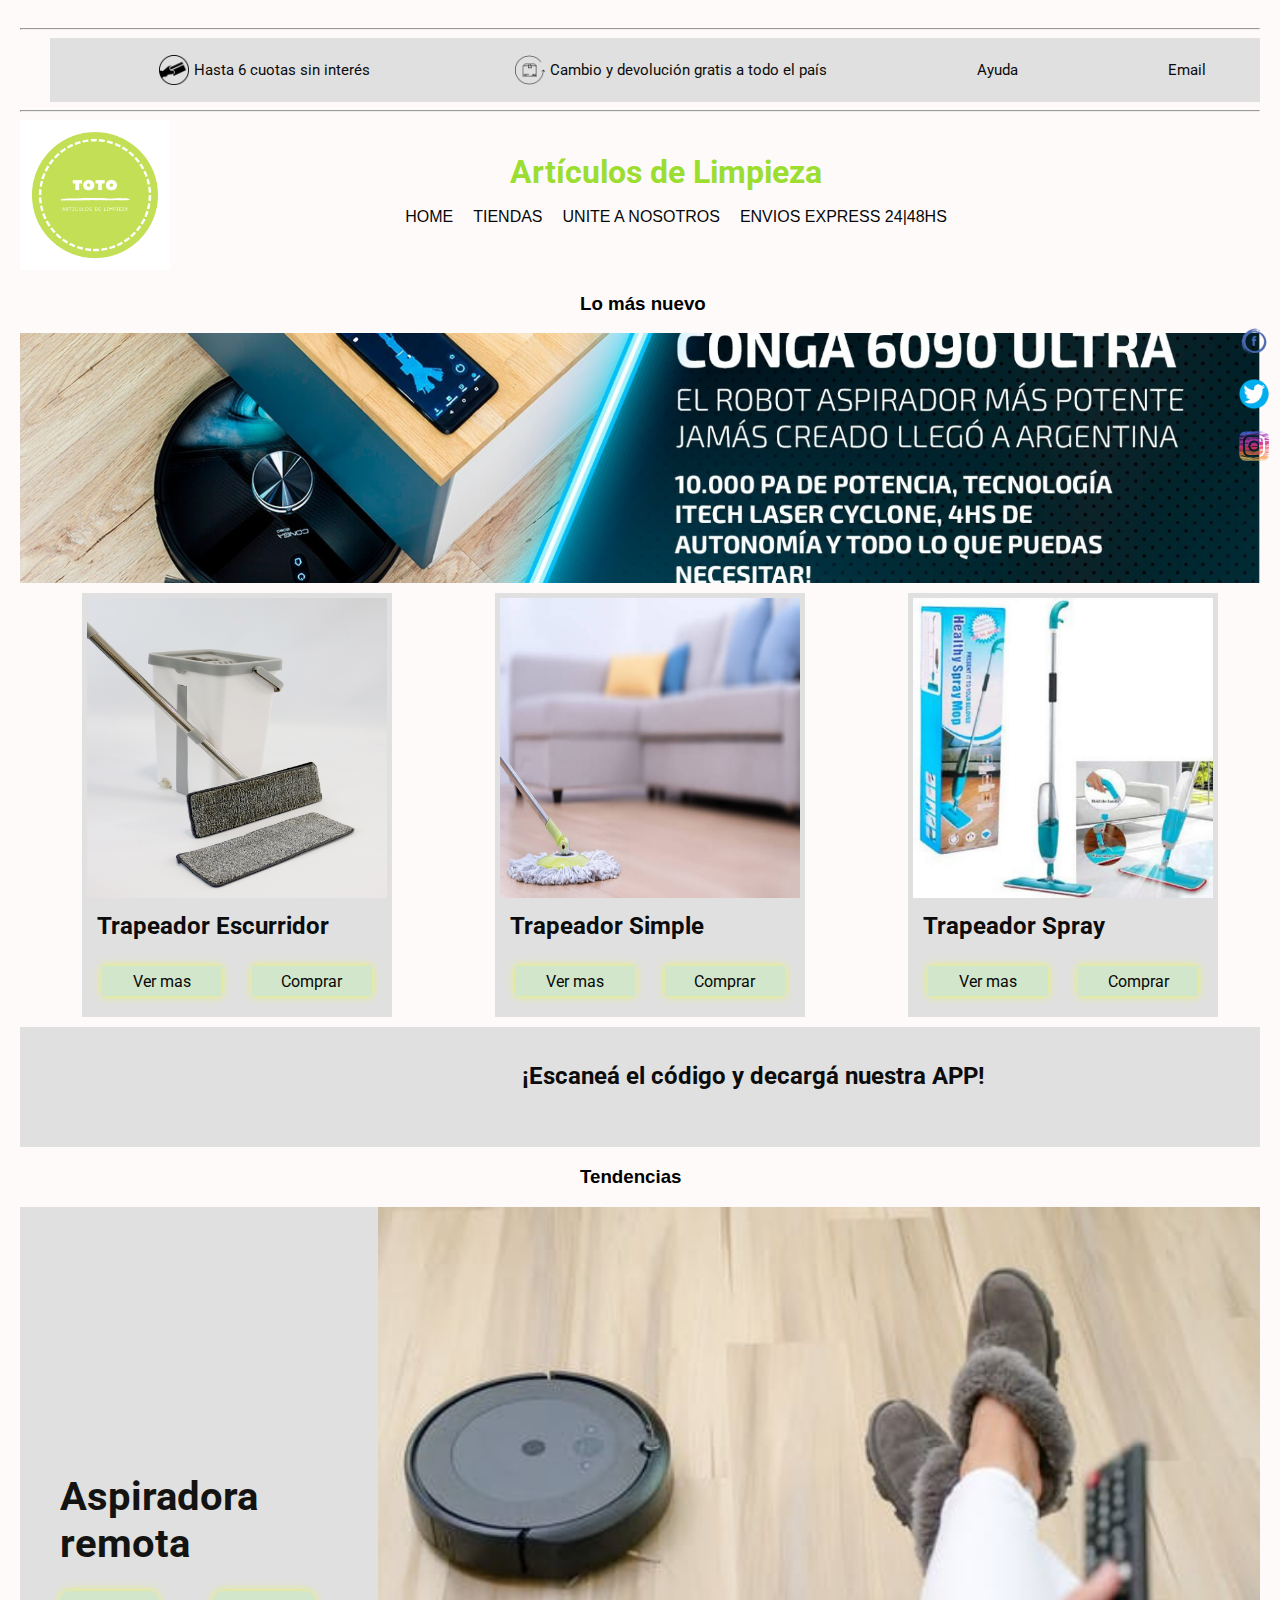
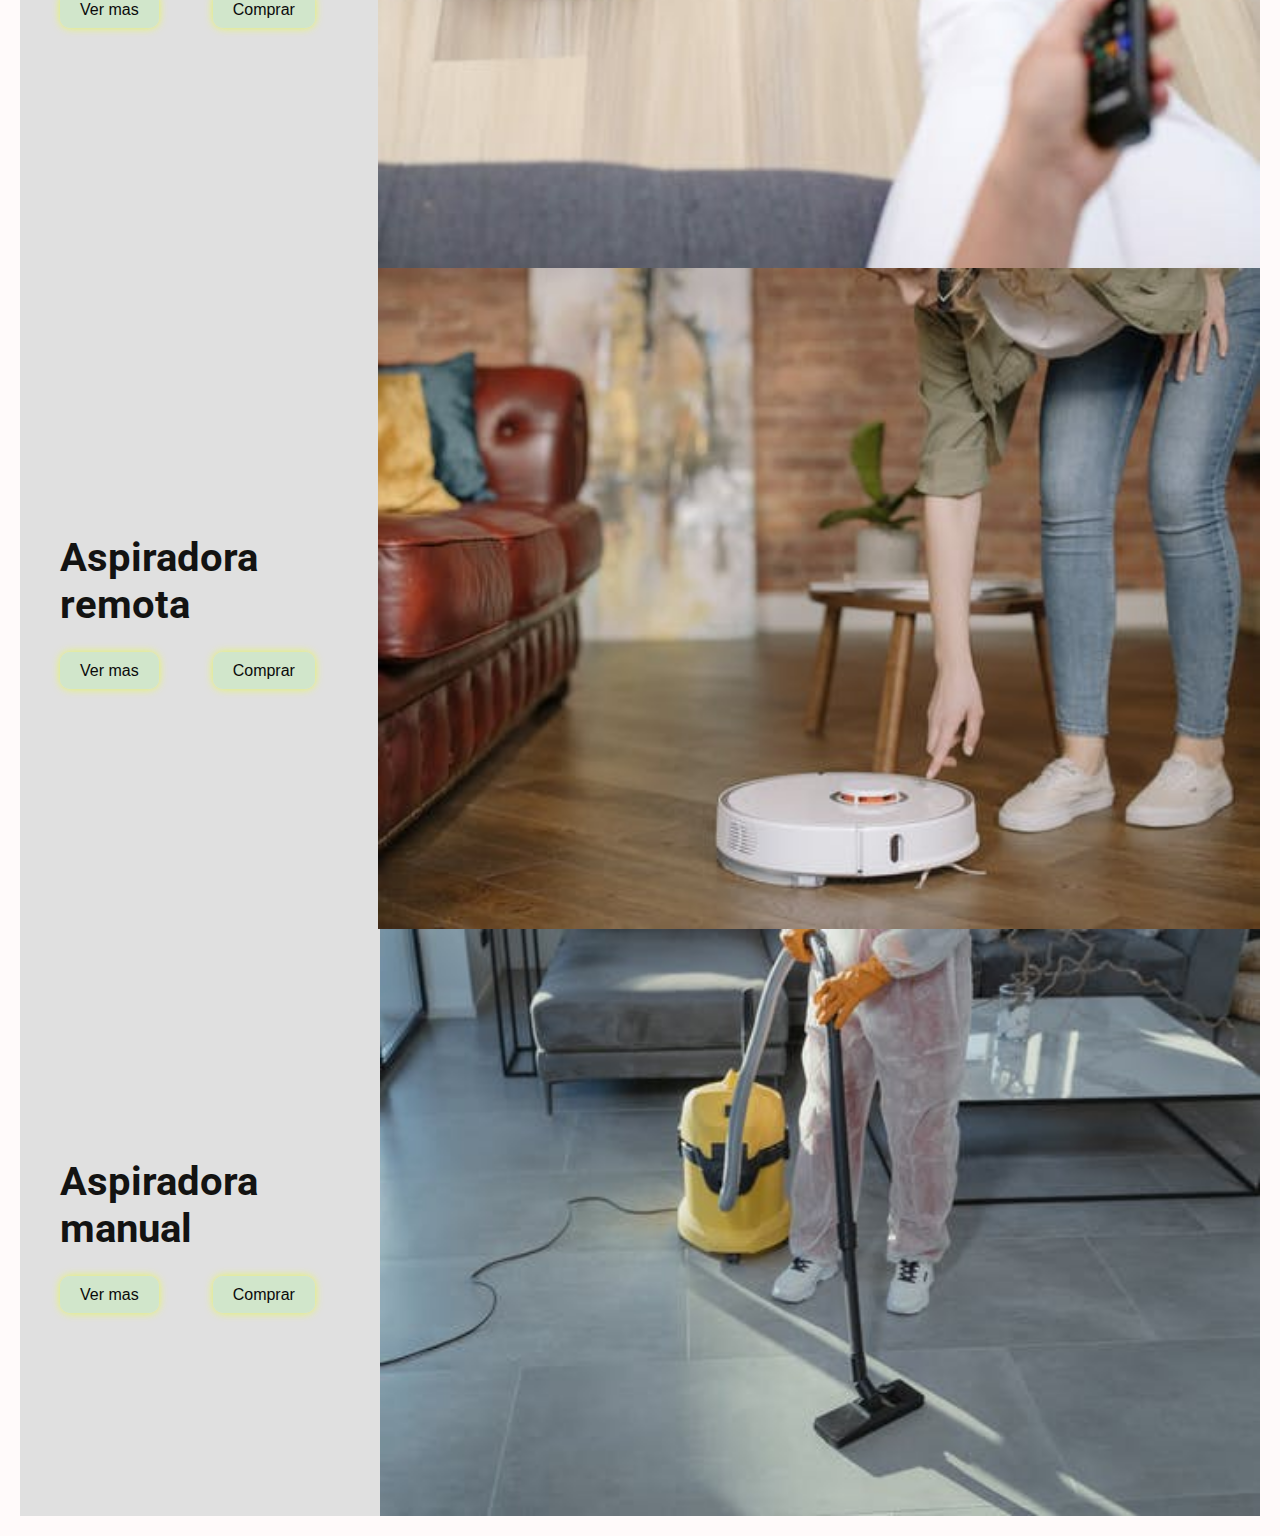
<file: index.html>
<!DOCTYPE html>
<html lang="en">
<head>
    <meta charset="UTF-8">
    <meta http-equiv="X-UA-Compatible" content="IE=edge">
    <meta name="viewport" content="width=device-width, initial-scale=1.0">
<!--Google fonts-->
<link rel="preconnect" href="https://fonts.googleapis.com">
<link rel="preconnect" href="https://fonts.gstatic.com" crossorigin>
<link href="https://fonts.googleapis.com/css2?family=Pacifico&family=Roboto:wght@100&display=swap" rel="stylesheet">

<!--Main css-->
    <link rel="stylesheet" href="css/main.css">
    <title>Entrega 08--09</title>
</head>
<body> 
<header>

<!-- Este es la sección de wraper, no quitar -->
<hr>
 <section class="wraper-container">
        <div class="wraper"> 
            <ul>  
                <li>
                    <img src="public/img/credito.png" alt="" class="credito"/>
                    <a href="cuotas">Hasta 6 cuotas sin interés</a>
                </li>
             
                <li>
                    <img src="public/img/devolucion.png" alt="" class="devolucion"/>
                     <a href="cambioydevolucion">Cambio y devolución gratis a todo el país</a>
                </li>  
                <li> 
                    <a href="ayuda.html">Ayuda</a>
                </li> 
                <li> 
                    <a href="email.html">Email</a>
                    <a href="mailto:contacto@totoarticulos.com" target="_blank"></a> 
                </li>     
        </ul> 
        </div> 
     </section>
<hr>
<div class="menu">
    <div class="logo">
        <img src="public/img/logo verde (2).png" alt="" class="logo"></a>
    </div>


<!--Este es el social bar, no tocar-->
<div class="social-bar">
    <a href="https://www.facebook.com/" class="icon icon-facebook" target="_blank"><img src="public/img/Logo facebook.png" alt="" class="facebook"></a>
    <a href="https://twitter.com/" class="icon icon-twitter" target="_blank"><img src="public/img/logo de twitter.png" alt="" class="twitter"></a>
    <a href="https://www.instagram.com/" class="icon icon-instagram" target="_blank"><img src="public/img/Instagram.png" alt="" class="instagram"></a>
</div>

<!--Este es mi navegador-->
    <nav class="nav">
        
 <!-- Este es el título de la página index, no quitar -->
<div id="articulos.de.limpieza-about">
    <h1>Artículos de Limpieza</h1>
</div>
        <ul>
            <li><a href="./index.html">HOME</a></li>
             <li><a href="tiendas.html">TIENDAS</a></li>
            <li><a href="uniteanosotros.html">UNITE A NOSOTROS</a></li>
            <li><a href="envios.html">ENVIOS EXPRESS 24|48HS</a></li>
            
        </ul>
    </nav>
</div>
</header>
<main>

<!-- Este es la lína decorativa, no quitar -->
<h3 class="lineas-efecto">Lo más nuevo</h3>

<!-- Esta es la sección de artículos, no quitar -->
<section id="publicidad-about">
    <div class="publicidad-container">      
    </div>   
</section>
    

<section class="contenido-venta">
    <div id="trapeadores-escurridor">
        <section class="mopa-container">
            <img src="./public/img/imagen mopa 3.jpg" alt="mopa"  class="mopa-img">
            <h2 class="titulos-ventas">Trapeador Escurridor</h2>
                 <div class="compras-ventas"> 
                <ul class="compra-btn">   
                    <li> <a href="ver.mas">Ver mas</a></li>
                    <li> <a href="comprar">Comprar</a></li>                       
            </ul> 
                </div> 
        </section>
 </div>
<section id="trapeadores-spray">
        <div class="trapeador-container">
            <img src="./public/img/Mopa comun.jpg" alt="mopa comun" class="mopa-img">
                 <div class="compras-ventas"> 
                    <h2 class="titulos-ventas">Trapeador Simple</h2>
        
                <ul class="compra-btn">   
                    <li> <a href="ver.mas">Ver mas</a></li>
                    <li> <a href="comprar">Comprar</a></li>                       
            </ul> 
                 </div>
         </div>  
 </section>
<section id="trapeadores-escurridor">
            <div class="escurridor-container">
                <img src="./public/img/imagen mopa.jpg" alt="mopa"  class="mopa-img">
                     <div class="compras-ventas"> 
                        <h2 class="titulos-ventas">Trapeador Spray</h2>
        
                    <ul class="compra-btn">   
                        <li> <a href="ver.mas">Ver mas</a></li>
                        <li> <a href="comprar">Comprar</a></li>                       
                </ul> 
                     </div> 
            </div>
 </section>

 </section>

<!-- Este es la sección de descuentos, no quitar -->
<div id="aprovecha"> 
    <h2>¡Escaneá el código y decargá nuestra APP! </h1>
</div>  

<!-- Este es la lína decorativa, no quitar -->
<h3 class="lineas-efecto">Tendencias</h3>

<!-- Este es la sección de artículos 02, no quitar -->
<section id="aspiradora-remota">
    <div class="aspiradora-container">
        <img src="./public/img/Remota3.jpeg" alt="aspiradora" class="aspiradora-img">
             <div class="compras"> 
                <h2 class="titulos">Aspiradora remota</h2>

            <ul>   
                <li> <a href="ver.mas">Ver mas</a></li>
                <li> <a href="comprar">Comprar</a></li>                       
        </ul> 
       </div> 
    </div>
</section>
<section id="aspiradora-remota">
        <div class="aspiradora2-container">
            <img src="./public/img/asprem2.jpeg" alt="aspiradora" class="aspiradora2-img">
                 <div class="compras"> 
                    <h2 class="titulos">Aspiradora remota</h2>
    
                <ul>   
                    <li> <a href="ver.mas">Ver mas</a></li>
                    <li> <a href="comprar">Comprar</a></li>                       
            </ul> 
         </div> 
         </div>
</section>
 <section id="aspiradora-remota">
            <div class="aspiradora3-container">
                <img src="./public/img/asprem1.jpeg" alt="aspiradora" class="aspiradora3-img">
                     <div class="compras"> 
                        <h2 class="titulos">Aspiradora manual</h2>
        
                    <ul>   
                        <li> <a href="ver.mas">Ver mas</a></li>
                        <li> <a href="comprar">Comprar</a></li>                       
                </ul> 
                    </div> 
        </div>
</section> 

<!-- Aca se termina el bloque -->
</main>

</body>
</html>
</file>
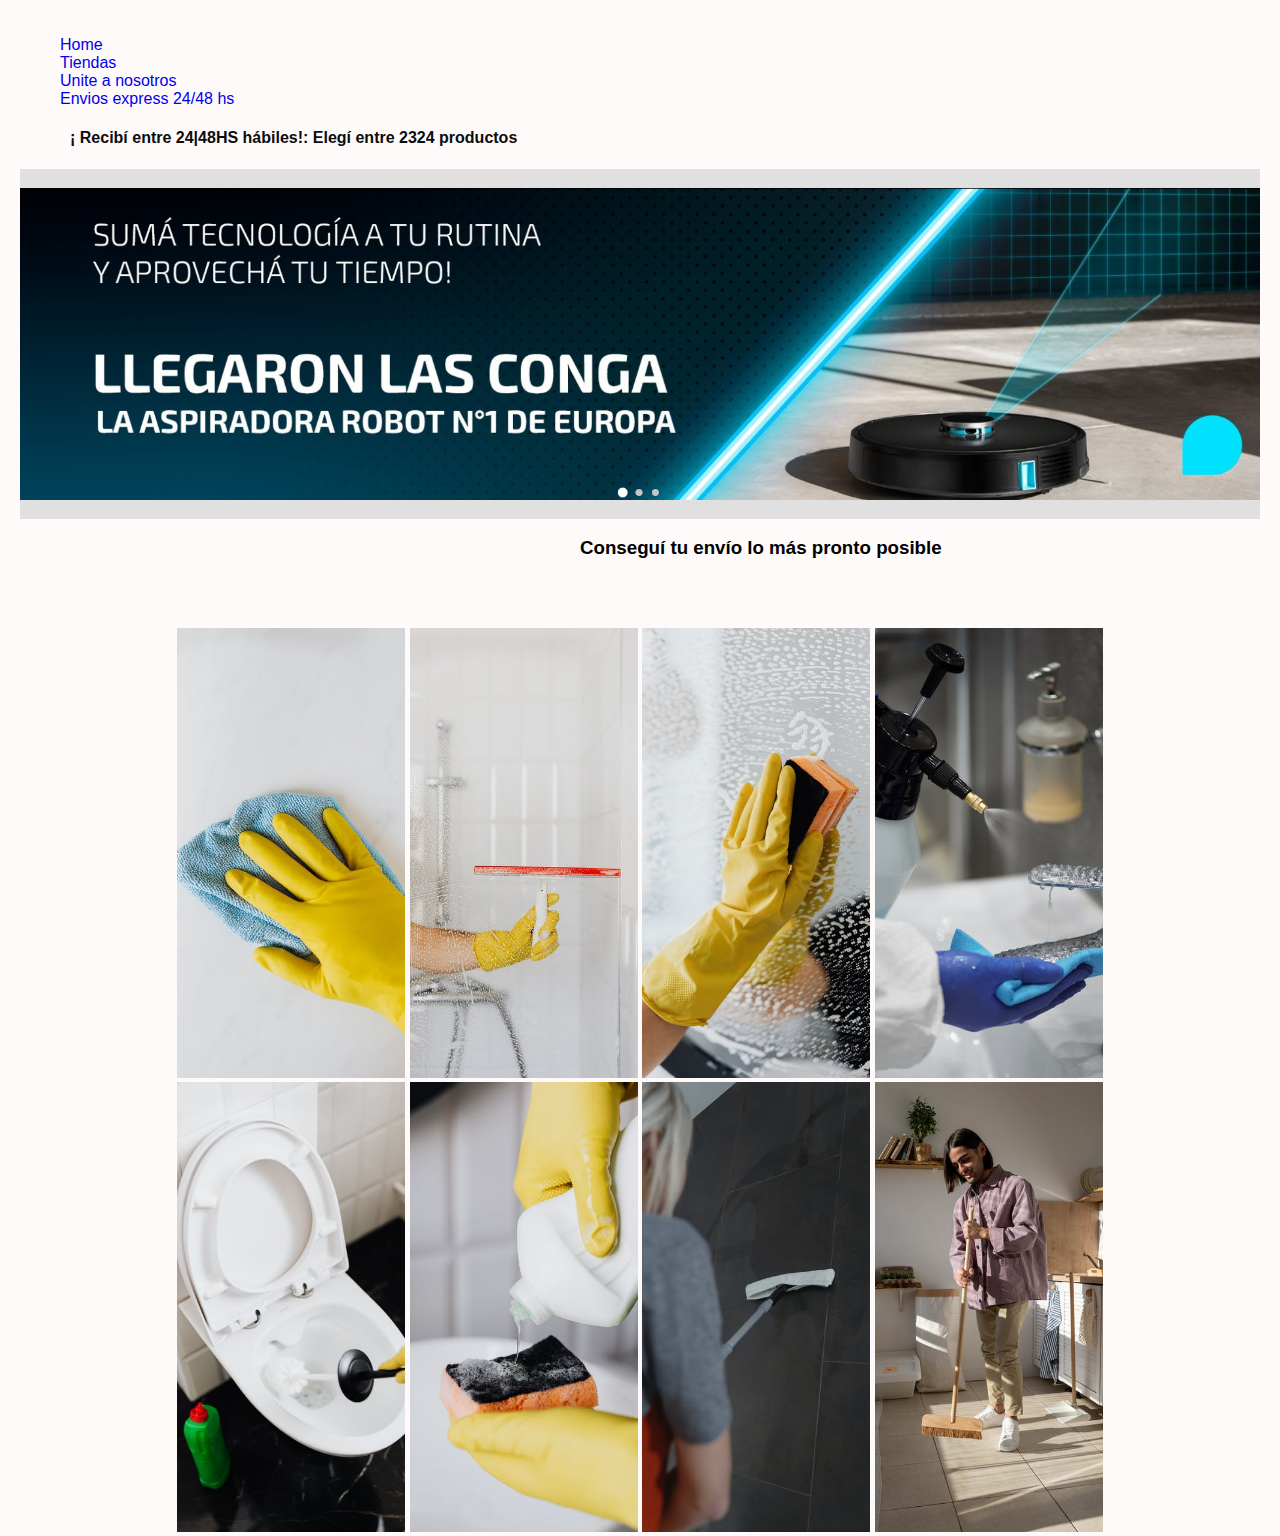
<file: envios.html>
<!DOCTYPE html>
<html lang="en">
<head>
    <meta charset="UTF-8">
    <meta http-equiv="X-UA-Compatible" content="IE=edge">
    <meta name="viewport" content="width=device-width, initial-scale=1.0">
 <!--Main css-->
    <link rel="stylesheet" href="css/main.css">
    <title>Document</title>
</head>
<body>
    <ul>
        <li>
            <a href="index.html">Home</a>
        </li>
        <li>
            <a href="tiendas.html">Tiendas</a>
        </li>         
         <li>
            <a href="uniteanosotros.html">Unite a nosotros</a>
        </li> 
        <li>
            <a href="envios.html">Envios express 24/48 hs</a>
        </li>
    </ul>

<!--Esta es la información sobre envíos express, no quitar-->   
<div id="uniteanosotros-about">
    <h4>¡ Recibí entre 24|48HS hábiles!: Elegí entre 2324 productos</h4>
</div>

<!-- Esta es la sección de artículos, no quitar -->
<section id="publicidad2-about">
    <div class="publicidad2-container">      
    </div>   
</section>

<!-- Este es la lína decorativa, no quitar -->
<h3 class="lineas-efecto">Conseguí tu envío lo más pronto posible</h3>

<!-- Galería de imágenes con Grid, no quitar -->
<main></main>
<div class="galleryexpress-container">
    <div class="galleryexpress__item">
    <img src="public/img/Ee-1.jpeg" alt="" class="gallery__img">
    <img src="public/img/Ee-2.jpeg" alt="" class="gallery__img">
    <img src="public/img/Ee-3.jpeg" alt="" class="gallery__img">
    <img src="public/img/Ee-4.jpeg" alt="" class="gallery__img">
    <img src="public/img/Ee-5.jpeg" alt="" class="gallery__img">
    <img src="public/img/Ee-6.jpeg" alt="" class="gallery__img">
    <img src="public/img/Ee-7.jpeg" alt=""class="gallery__img">
    <img src="public/img/Ee-8.jpeg" alt=""class="gallery__img">
   </div>
</div>
</main>
</file>
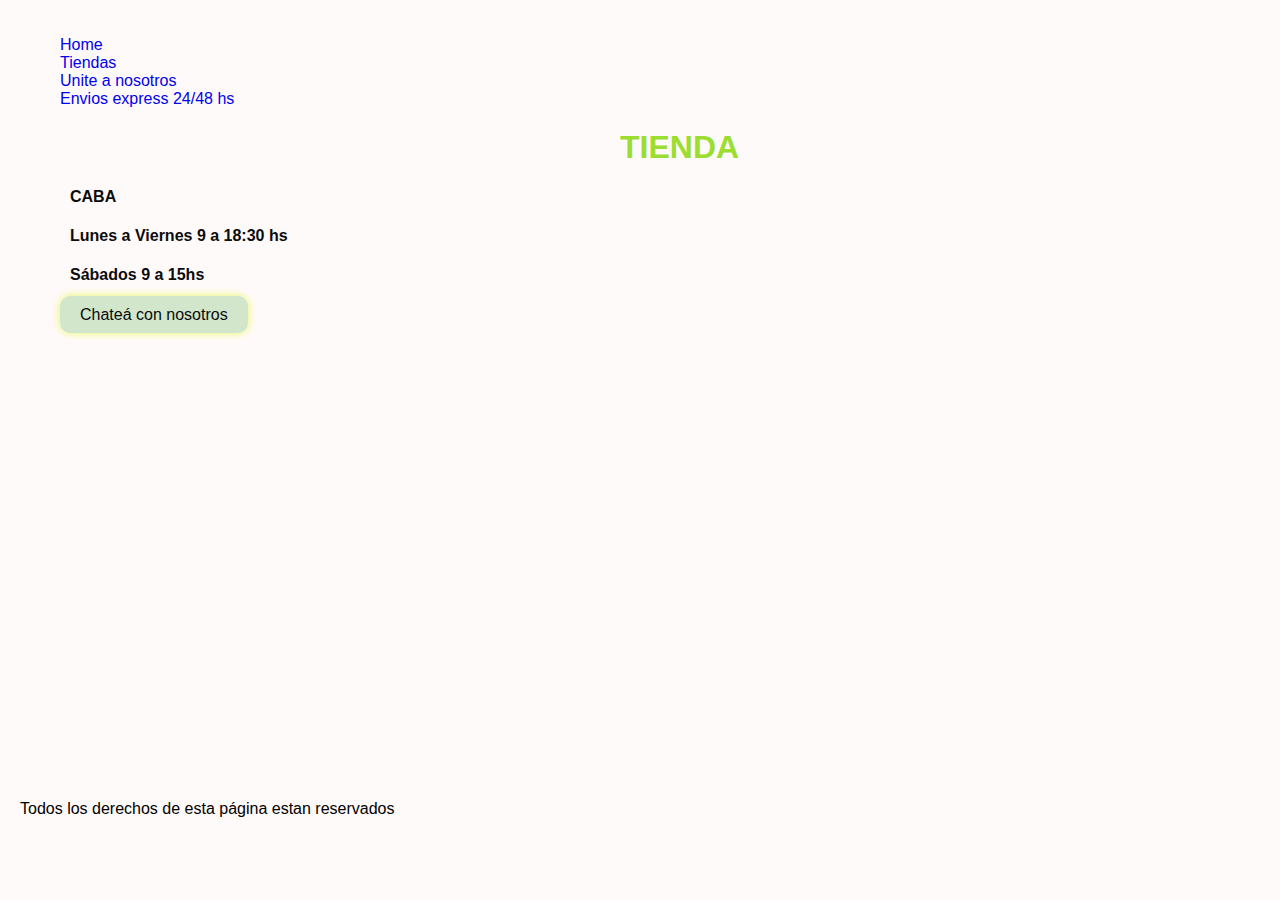
<file: tiendas.html>
<!DOCTYPE html>
<html lang="en">
<head>
    <meta charset="UTF-8">
    <meta http-equiv="X-UA-Compatible" content="IE=edge">
    <meta name="viewport" content="width=device-width, initial-scale=1.0">
    <link rel="stylesheet" href="css/main.css">
    <title>Tiendas</title>
</head>
<body>
<header>
    <ul>
        <li>
            <a href="index.html">Home</a>
        </li>      
        <li>
            <a href="tiendas.html">Tiendas</a>
        </li>            
         <li>
            <a href="uniteanosotros.html">Unite a nosotros</a>
        </li> 
        <li>
            <a href="envios.html">Envios express 24/48 hs</a>
        </li>
    </ul>
</header>
<main>
 <!--Esta es la información sobre la tienda, no quitar-->   
<div id="tiendas-about">
    <h1>TIENDA</h1>
    <h4>CABA </h4>
    <h4>Lunes a Viernes 9 a 18:30 hs</h4>
    <h4>Sábados 9 a 15hs</h4>
</div>
<div class="compras">     
<ul>   
    <li> <a href="ver.mas">Chateá con nosotros</a></li>
                         
</ul> 
</div> 
<!-- Aca me lleva a la ubicación de la tienda -->
<table id="tabla2">
           <td>
           <iframe src="https://www.google.com/maps/embed?pb=!1m18!1m12!1m3!1d3283.452229505564!2d-58.385726384769995!3d-34.61801048045577!2m3!1f0!2f0!3f0!3m2!1i1024!2i768!4f13.1!3m3!1m2!1s0x95bccb27f8b052f1%3A0x18bfd3253c1f450a!2sAv.%20Independencia%201248%2C%20C1099AAZ%20CABA!5e0!3m2!1ses!2sar!4v1634231516105!5m2!1ses!2sar" width="600" height="450" style="border:0;" allowfullscreen="" loading="lazy"></iframe>
       </td>
    </tr>

</table>
</main>  
<footer> Todos los derechos de esta página estan reservados</footer>       
</body>
</html>
</file>
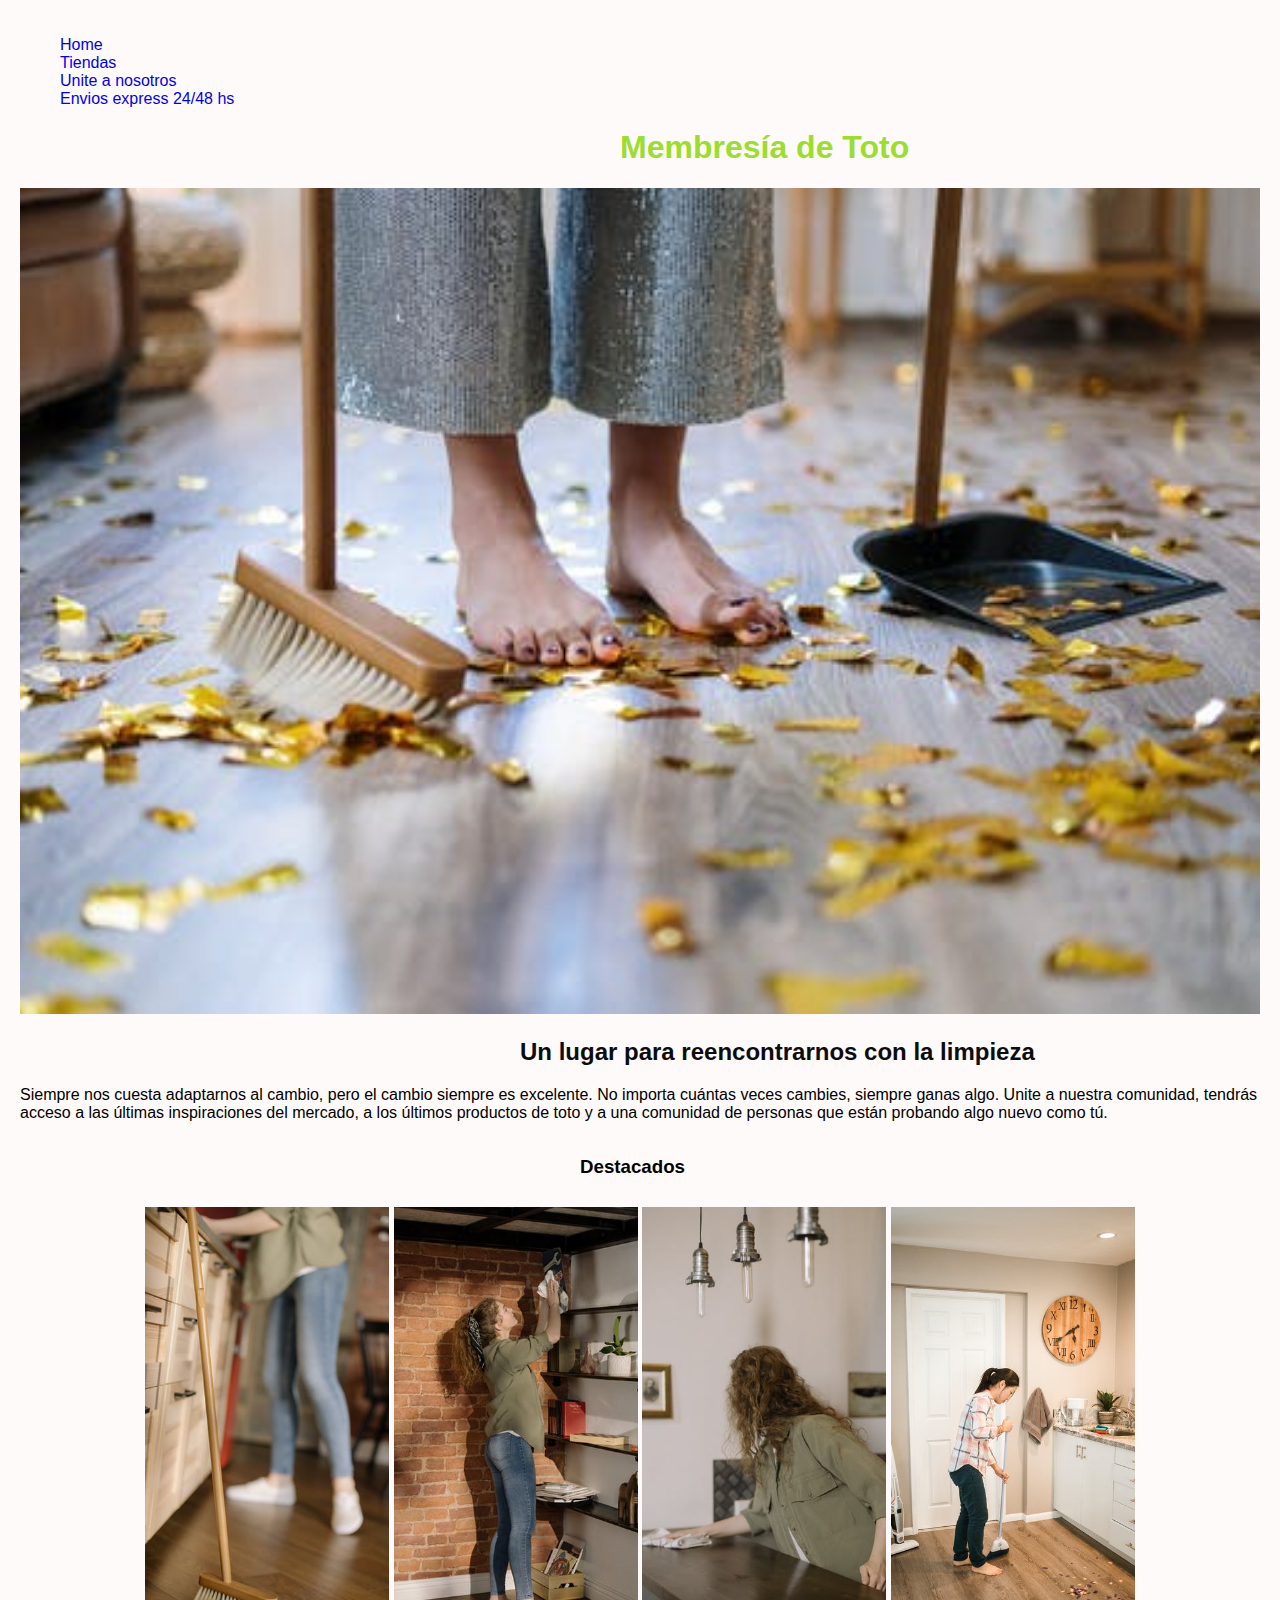
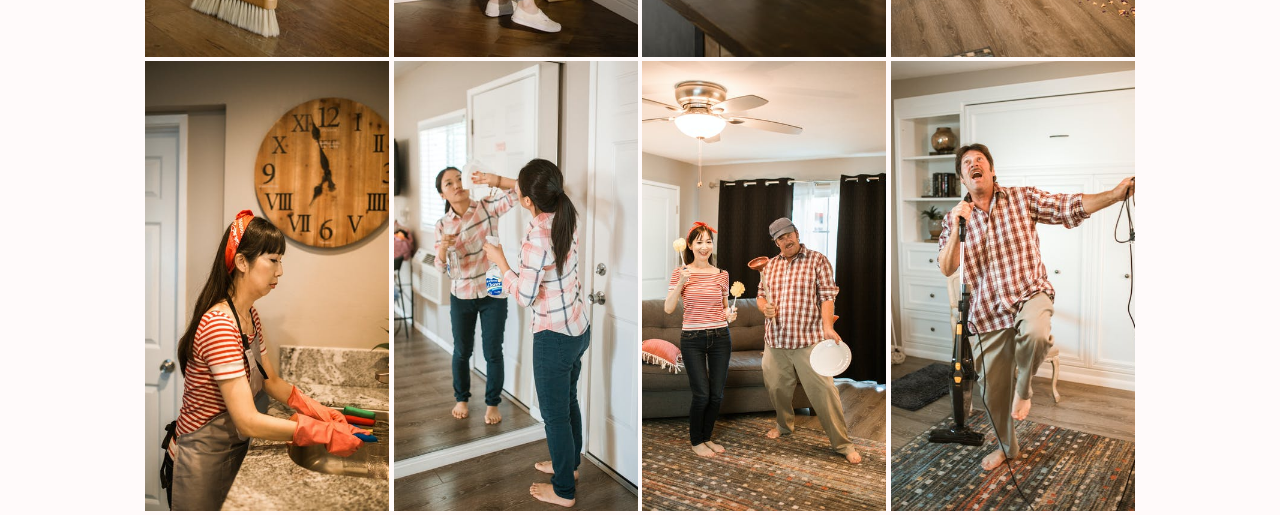
<file: uniteanosotros.html>
<!DOCTYPE html>
<html lang="en">
<head>
    <meta charset="UTF-8">
    <meta http-equiv="X-UA-Compatible" content="IE=edge">
    <meta name="viewport" content="width=device-width, initial-scale=1.0">
 <!--Main css-->   
    <link rel="stylesheet" href="css/main.css">
    <title>Unite a nosotros</title>
</head>
<body>
<header>
    <ul>
        <li>
            <a href="index.html">Home</a>
        </li>
        <li>
            <a href="tiendas.html">Tiendas</a>
        </li>         
         <li>
            <a href="uniteanosotros.html">Unite a nosotros</a>
        </li> 
        <li>
            <a href="envios.html">Envios express 24/48 hs</a>
        </li>
    </ul>
</header>
<main>
 <!--Esta es la información sobre la membresía y contenido, no quitar-->   
<div id="uniteanosotros-about">
    <section class= uniteanosotros-container>
    <h1 class="uniteanosotros">Membresía de Toto</h1>
        <img src="public/img/limpieza casa1.jpeg" alt="" class="imagen1">
    <h2 class="uniteanosotros">Un lugar para reencontrarnos con la limpieza</h2>
    <div class="unirse">
    <p class="texto1">Siempre nos cuesta adaptarnos al cambio, pero el cambio siempre es excelente.
        No importa cuántas veces cambies, siempre ganas algo.
        Unite a nuestra comunidad, tendrás acceso a las últimas inspiraciones del mercado,
        a los últimos productos de toto y a una comunidad de personas que están probando
        algo nuevo como tú.
     </p>
    </div>
</div>
    </section>
<!-- Este es la lína decorativa, no quitar -->
<h3 class="lineas-efecto">Destacados</h3>
<!-- Galería de imágenes con Grid, no quitar -->
<div class="gallery-container">
    <div class="gallery__item">
    <img src="public/img/limpieza casa 2.jpeg" alt="" class="gallery__img">
    <img src="public/img/limpieza casa 3.jpeg" alt="" class="gallery__img">
    <img src="public/img/limpieza casa 4.jpeg" alt="" class="gallery__img">
    <img src="public/img/china 2.jpeg" alt="" class="gallery__img">
    <img src="public/img/china 3.jpeg" alt="" class="gallery__img">
    <img src="public/img/china 4.jpeg" alt="" class="gallery__img">
    <img src="public/img/chino 5.jpeg" alt=""class="gallery__img">
    <img src="public/img/chino 6.jpeg" alt=""class="gallery__img">
   </div>
</div>
</main>
</body>
</file>
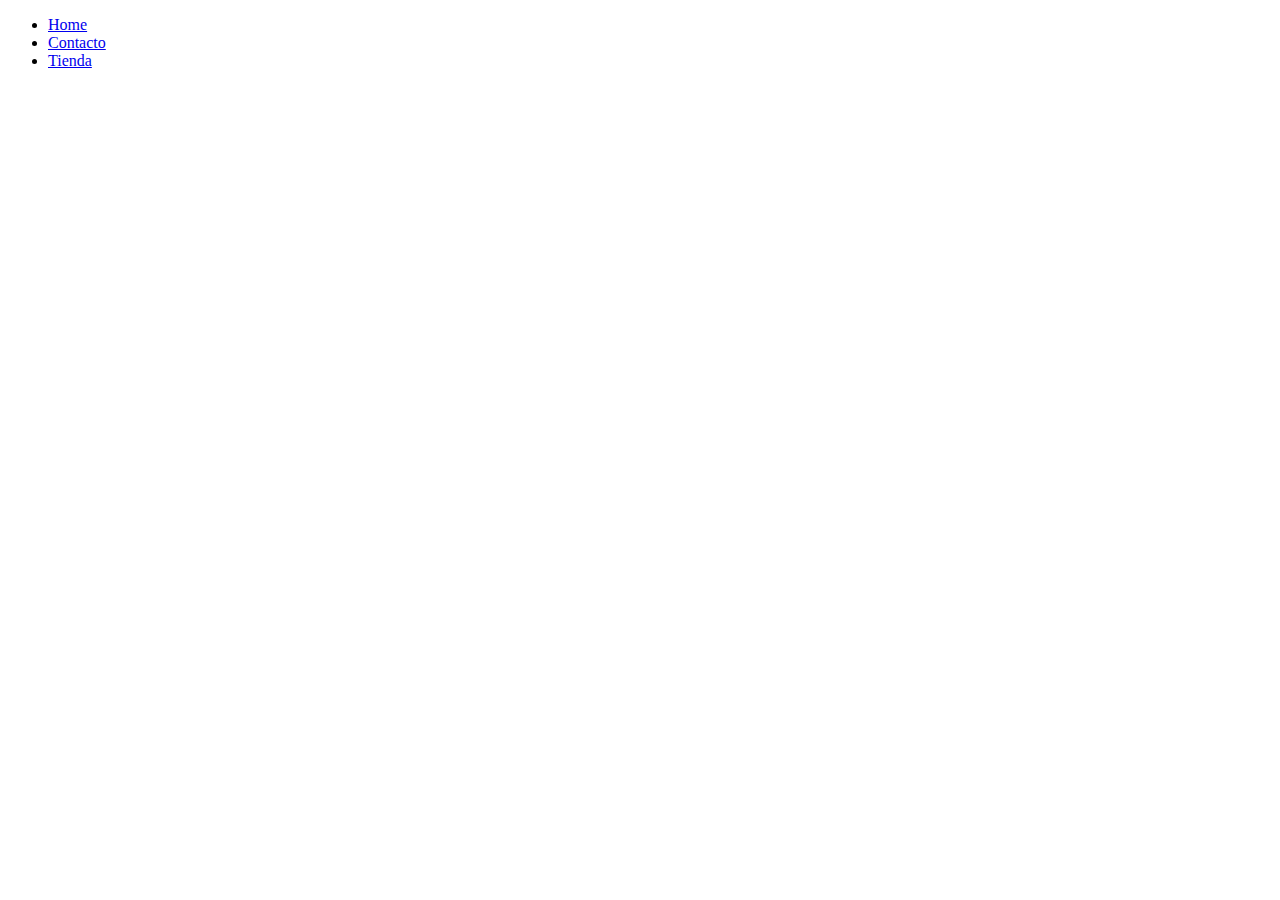
<file: pages/tienda.html>
<!DOCTYPE html>
<html lang="en">
<head>
    <meta charset="UTF-8">
    <meta http-equiv="X-UA-Compatible" content="IE=edge">
    <meta name="viewport" content="width=device-width, initial-scale=1.0">
    <title>Document</title>
</head>
<body>
    <ul>
        <li>
            <a href="../index.html">Home</a>
        </li>
        <li>
            <a href="../contacto.html">Contacto</a>
        </li>   

        <li>
            <a href="tienda.html">Tienda</a>
        </li>  
</body>
</html>
</file>
<file: css/main.css>
/*=modificacion de fondos contenedores==*/
body {
    font-family      : 'Pacifico', cursive;
    font-family      : 'Roboto', sans-serif;
    font-size        : 1em;
    background-color : snow;
    background-size  : 200px;
    background-repeat: no-repeat;
    margin           : 10px;
    padding          : 10px;
    /* display       : none; */
}

/*=colores a los titulos==*/
a {
    text-decoration: none;
}

h1 {
    color      : rgb(155, 221, 48);
    margin-left: 600px;

}

h2 {
    color      : rgb(12, 12, 12);
    margin-left: 500px;

}

h3 {
    color      :  rgb(155, 221, 48));
    margin-left: 100px;

}

h4 {
    color      : rgb(12, 12, 12);
    margin-left: 50px;

}


.titulos {
    color      : rgb(19, 19, 18);
    font-size  : 40px;
    margin-left: 40px;
}

/*==navegador posicionamiento=*/
.menu {
    display: flex;
}

.header {
    background-color: hotpink;
    display         : inline;
}

.logo {
    width: 150px;

}

.nav {
    display        : flex;
    flex-direction : column;
    justify-content: center;
    align-items    : center;
    width          : 80%;
}

.nav h1 {
    margin: 0;
}

.nav ul {
    display: flex;
}


.nav a {
    color          : rgb(8, 8, 8);
    text-decoration: none;
    margin-right   : 20px;
    font-family    : 'Lato', sans-serif;
    font-style     : normal;
    font-weight    : normal;
    font-size      : 16px;
    transition     : .3s;

}

.nav ul li a:hover {
    background-color: rgb(155, 221, 48);
    background-color: rgb(209, 230, 203);
    padding         : 5px;
    border-radius   : 5px;
    box-shadow      : 0 0 .5rem rgb(231, 247, 92);


}

/*==botones compras y ver mas=*/

.compras ul li {
    margin-right: 30px;
    display     : inline;

}


.compras a {
    color           : rgb(10, 10, 10);
    text-decoration : none;
    margin-right    : 20px;
    font-family     : 'Lato', sans-serif;
    font-style      : normal;
    font-weight     : normal;
    font-size       : 16px;
    padding         : 10px 20px;
    border-radius   : 10px;
    box-shadow      : 0 0 .5rem rgb(231, 247, 92);
    background-color: rgb(209, 230, 203);

}

/*=carpetas==*/
.links {
    text-decoration: none;
}

.links-primary {
    color: rgb(129, 116, 116);
}

.links-secondary {
    color: rgb(129, 116, 116);
}

/*=fuentes párrafo==*/
p {
    font-family: Verdana, Geneva, Tahoma, sans-serif;
    font-size  : 1em;
    font-weight: 200;
    text-align : left;
}

/*=eliminacion de bullets==*/
ul li {
    list-style-type: none;
}

/* 
=contenedor caja==
#quienessomos-about {
    background-color: rgb(228, 228, 217);
    height: 30vh;
    width: 100vw;
    =borde=
border        : solid 3px grey;
=margen interior=
padding       : 15px;
padding-right : 10px;
padding-bottom: 5px;
padding-left  : 2px;
=margen externo=
margin        : 10px 5px 2px 1px;
} */



/*==Social bar=*/
html {
    font-size: 16px;
}

.social-bar {
    position      : fixed;
    right         : 0;
    top           : 35%;
    font-size     : 1.5rem;
    display       : flex;
    flex-direction: column;
    align-items   : flex-end;
    z-index       : 100;
}

.icon {
    text-decoration: none;
    padding        : .7rem;
    display        : flex;
    transition     : all .5s;
}

.facebook {
    width: 30px;
}

.twitter {
    width: 30px;
}

.instagram {
    width: 30px;
}

.icon:first-child {
    border-radius: 1rem 0 0 0;

}

.icon:last-child {
    border-radius: 0 0 0 1rem;

}

.icon:hover {
    padding-right   : 3rem;
    border-radius   : 1rem 0 0 1rem;
    box-shadow      : 0 0 .5rem rgb(231, 247, 92);
    background-color: rgb(209, 230, 203);
}

/*==Section imagenes*/
.trapeador-container {
    background-color: rgb(224, 224, 224);
    padding         : 5px;
    margin          : 0;
 }

.contenido-venta {
    display        : flex;
    width          : 100%;
    height         : auto;
    justify-content: space-around;
    padding        : 10px;
   
}


.mopa-container {
    background-color: rgb(224, 224, 224);
    padding         : 5px;
}


.lampazo-container {
    background-color: rgb(224, 224, 224);
    padding         : 5px;
    margin          : 0;
    align-items: flex-start;
   
}


.lampazo-img {
    width : 300px;
    height: 300px;
    
}

.mopa-img {
    width : 300px;
    height: 300px;
}

.titulos-ventas {
    margin : 0;
    padding: 10px;
}

.escurridor-container {
    background-color: rgb(224, 224, 224);
    padding         : 5px;
}

.compra-btn {
    display        : flex;
    justify-content: space-around;
    align-items    : center;
    padding        : 0;
}

.compra-btn li {
    box-shadow      : 0 0 .5rem rgb(231, 247, 92);
    background-color: rgb(209, 230, 203);
    margin         : 0;
    width          : 120px;
    height         : 30px;
    text-align     : center;
    display        : flex;
    justify-content: center;

}

.compra-btn a {
    text-decoration: none;
    color          : rgb(8, 8, 8);
    align-self     : center;
}

.aspiradora-container {
    background-color: rgb(224, 224, 224);
    display         : flex;
    flex-direction  : row-reverse;
    align-content   : center;
    align-items     : center;
}

.aspiradora-img {
    width: 75%;
}

.publicidad-container {
    background-color   : rgb(224, 224, 224);
    background-position: center;
    background-repeat  : no-repeat;
    background-image   : url(../public/img/publicidad\ .PNG);
    background-size    : 100%;
    height             : 250px;
    padding-top        : 00px;
}
.publicidad2-container {
    background-color   : rgb(224, 224, 224);
    background-position: center;
    background-repeat  : no-repeat;
    background-image   : url(../public/img/publicidad\ 3.PNG);
    background-size    : 100%;
    height             : 250px;
    padding-top        : 100px;
}

.aspiradora2-container {
    background-color: rgb(224, 224, 224);
    display         : flex;
    flex-direction  : row-reverse;
    align-content   : center;
    align-items     : center;
}

.aspiradora2-img {
    width: 75%;
}


.aspiradora3-container {
    background-color: rgb(224, 224, 224);
    display         : flex;
    flex-direction  : row-reverse;
    align-content   : center;
    align-items     : center;
}

.aspiradora3-img {
    width: 75%;

}

#aprovecha {
    background-color: rgb(224, 224, 224);
    height          : 100px;
    /*===*/
    border-style    : line;

    /*===*/
    /*padding: ; */
    padding-top: 15px;
    padding-right: 10px;
    padding-bottom: 5px;
    padding-left: 2px;
    /*===*/
    /*margin    : 1o px, 5px, 2px*/
}


/*=Sección wraper==*/

.wraper-container {
    margin-left: 30px;

}

.wraper-container div {
    padding         : 1px;
    background-color: rgb(224, 224, 224)
}

.wraper-container ul {
    display        : flex;
    flex-direction : row;
    align-content  : center;
    align-items    : center;
    width          : 100%;
    justify-content: space-around;
}

.wraper-container ul li {
    display    : flex;
    align-items: center;

}

.wraper-container a {
    color          : rgb(12, 12, 12);
    margin-right   : 10px;
    text-decoration: none;
    font-style     : normal;
    font-size      : 15px;
    padding-left   : 5px;

}

.devolucion {
    width: 30px;

}

.credito {
    width: 30px;

}


/*==Líneas efecto=*/
h3 {
    display    : inline-block;
    position   : relative;
    margin-left: 560px;
    font-family: 'Lucida Sans', 'Lucida Sans Regular', 'Lucida Grande', 'Lucida Sans Unicode', Geneva, Verdana, sans-serif;
}

h3::after,
h3::before {
    content         : '';
    position        : absolute;
    width           : 120px;
    height          : 1px;
    background-color: black;
    top             : 0.6em;
    transform       : scale(0);
    transition      : all 0.4s ease-in;
    
}

h3:hover::before,
h3:hover::after {
    transform: scale(1);

}

h3::before {
    left: -140px;

}

h3::after {
    right: -140px;

}


.containerpadre{
    background-color: blue;
    height: 700px;
    display: flex;
    flex-flow: column nowrap;
    padding:10px
}



/*Sección de unite a nosotros*/
.gallery-container {
    
    display              : grid;
    grid-template-columns: repeat (3, 1fr);
    grid-auto-rows       : 150px;
    padding              : 10px;
    grid-gap             : 10px;
    justify-content: center;
    text-align: center;
}

.gallery__img {
    
    width     : 20%;
    height    : 300%;
    object-fit: cover;
    justify-content: center;
  
    
}
.galleryexpress-container {
    
    display              : grid;
    grid-template-columns: repeat (3, 1fr);
    grid-auto-rows       : 150px;
    padding              : 50px;
    grid-gap             : 10px;
    justify-content: center;
    text-align: center;
}

.galleryexpress__img {
    
    width     : 20%;
    height    : 300%;
    object-fit: cover;
    justify-content: center;
  
    
}

.imagen1 {
    width     : 100%;
    height    : 90%;
}


.imagen1:hover {filter: opacity(.5);}
</file>
